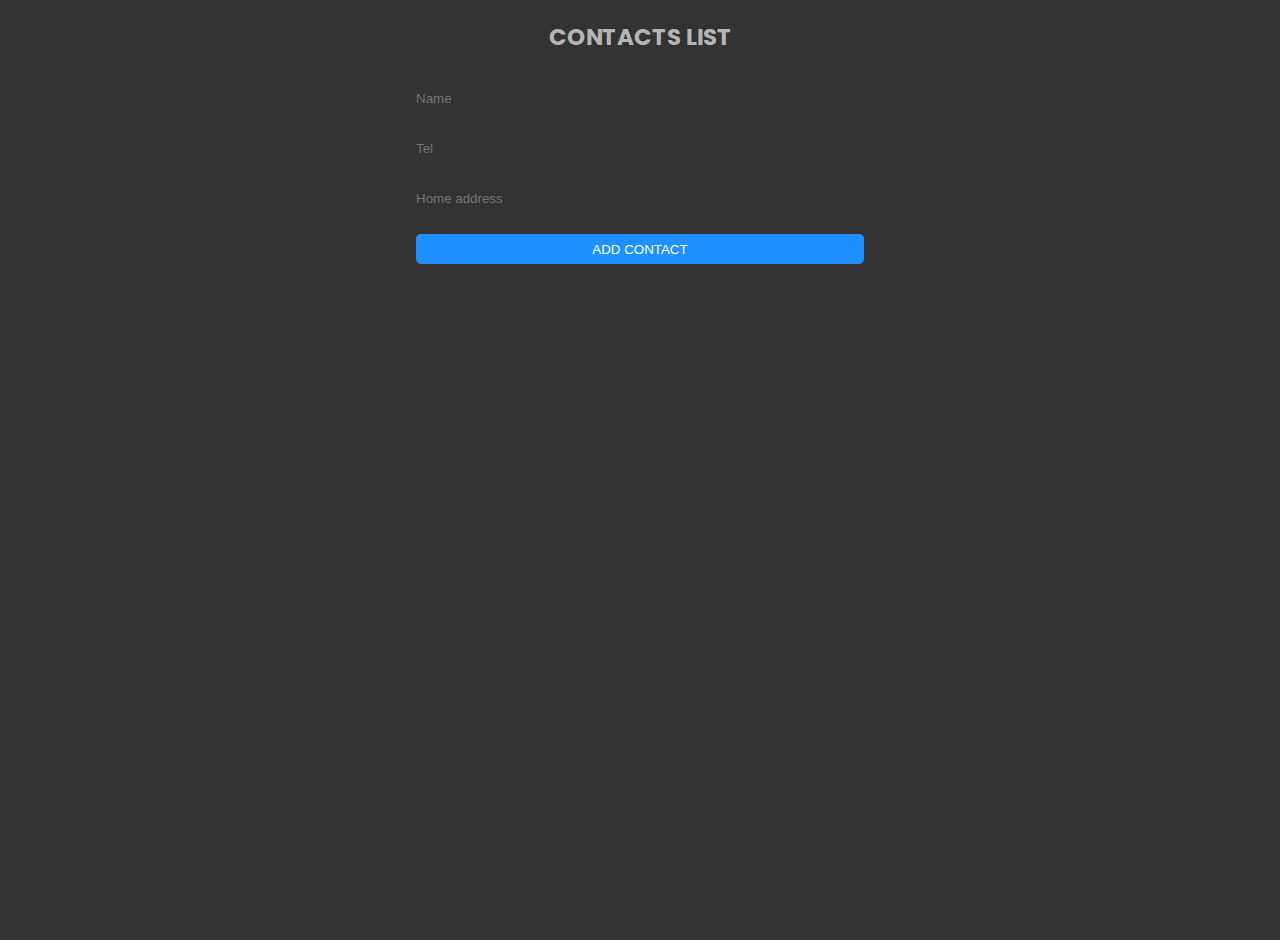
<file: Contact_list/index.html>
<!DOCTYPE html>
<html lang="en">
<head>
    <meta charset="UTF-8">
    <meta http-equiv="X-UA-Compatible" content="IE=edge">
    <meta name="viewport" content="width=device-width, initial-scale=1.0">
    <link rel="preconnect" href="https://fonts.googleapis.com">
    <link rel="preconnect" href="https://fonts.gstatic.com" crossorigin>
    <link href="https://fonts.googleapis.com/css2?family=Poppins:wght@400;700&display=swap" rel="stylesheet">
    <link href="https://fonts.googleapis.com/icon?family=Material+Icons" rel="stylesheet">
    <link rel="stylesheet" href="styles.css">
    <title>Contact list</title>
</head>
<body>
    <div class="container">
        <header>
            <h2>Contacts List</h2>
        </header>
        <div class="dates-form">
            <input type="text" class="name" placeholder="Name">
            <input type="number" class="number" placeholder="Tel">
            <input type="text" class="address" placeholder="Home address">
            <button id="btn-add">add contact</button>

            <div id="contacts-list">
            </div>
        </div>
    </div>

    <script src="functions.js"></script>
    <script src="main.js"></script>
</body>
</html>
</file>
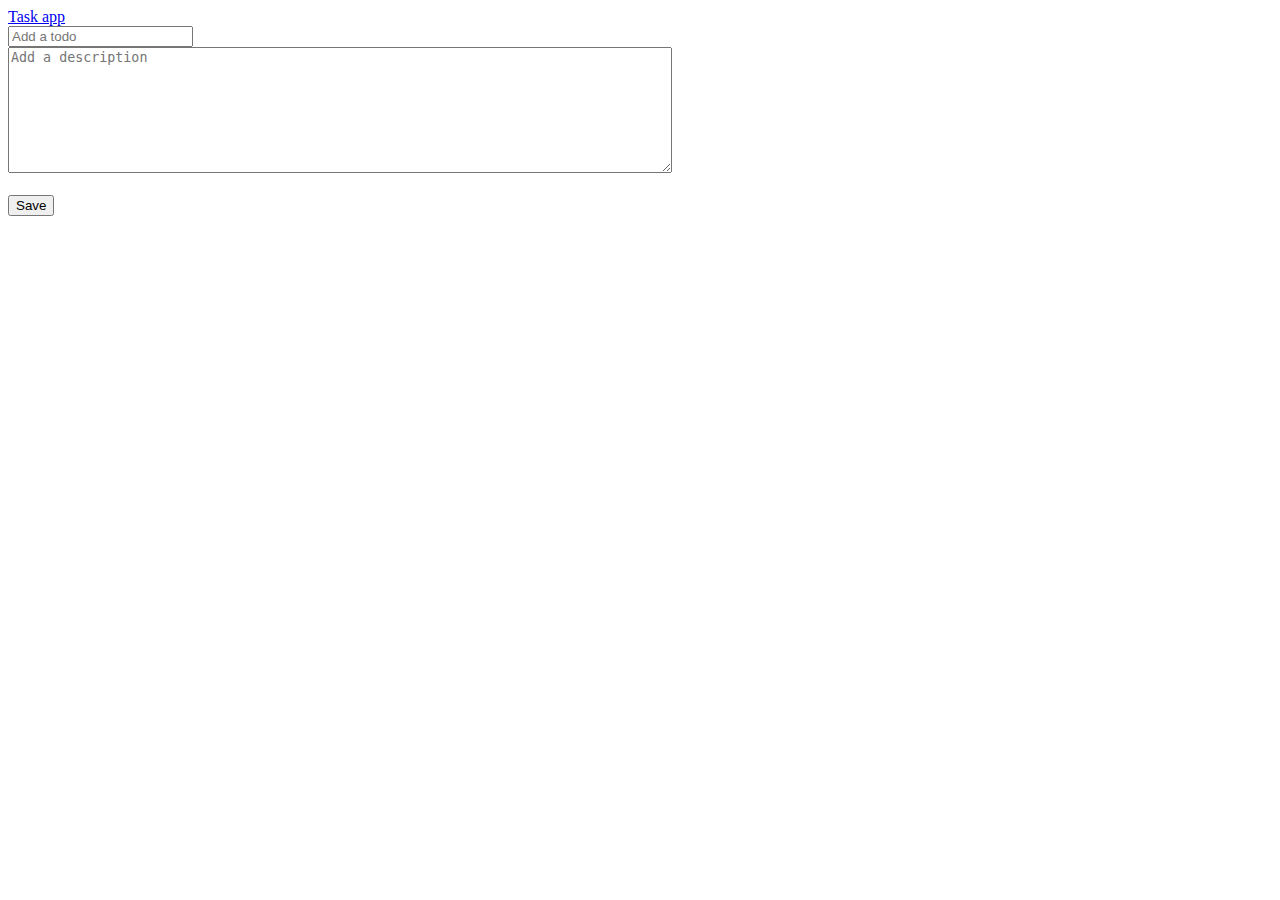
<file: Notepad/index.html>
<!DOCTYPE html>
<html lang="en">
<head>
    <meta charset="UTF-8">
    <meta http-equiv="X-UA-Compatible" content="IE=edge">
    <meta name="viewport" content="width=device-width, initial-scale=1.0">
    <link href="https://cdn.jsdelivr.net/npm/bootstrap@5.0.2/dist/css/bootstrap.min.css" rel="stylesheet" integrity="sha384-EVSTQN3/azprG1Anm3QDgpJLIm9Nao0Yz1ztcQTwFspd3yD65VohhpuuCOmLASjC" crossorigin="anonymous">
    <title>App of notepad</title>
</head>
<body>
    <!-- Navigation -->
    <nav class="navbar navbar-light bg-light">
        <div class="container">
            <a href="#" class="navbar-brand">Task app</a>
        </div>
    </nav>

    <!-- Main content -->
    <div class="container">
        <div class="row">
            <div class="col-md-4">
                <div class="card">
                    <div class="card-body">
                        <form id="formTask">
                            <div class="form-group">
                                <input type="text" name="title" id="title" placeholder="Add a todo" class="form-control">
                            </div>
                            <div class="form-group">
                                <textarea id="description" class="form-control" cols="80" rows="8" placeholder="Add a description"></textarea>
                            </div>
                            <br>
                            <div class="d-grid gap-2">
                                <button type="submit" class="btn btn-primary">Save</button>
                            </div>
                        </form>
                    </div>
                </div>
            </div>
            <div class="col-md-8">
                <div id="taskView"></div>
            </div>
        </div>
    </div>

    <!-- <template id="template">
        <div class="card">
            <div class="card-body">
                <p>${element}</p>
                <a class="btn btn-danger">Delete</a>
            </div>
        </div>
    </template> -->

    <script src="app.js"></script>
</body>
</html>
</file>
<file: Contact_list/styles.css>
*,::after,*::before{
    margin: 0;
    padding: 0;
    box-sizing: border-box;
}

html{
    font-family: 'Poppins', sans-serif;
    font-size: 62.5%;
}

body{
    background-color: rgba(0, 0, 0, .8);
    color: rgba(200, 200, 200, .9);
}

.container{
    height: 100vh;
    width: 70vw;
    margin: 2rem auto;
}

.container h2{
    text-transform: uppercase;
    text-align: center;
    margin-bottom: 2rem;
    font-size: 2.3rem ;
}

.dates-form{
    display: block;
    width: 50%;
    margin: 1rem auto;
    display: flex;
    flex-direction: column;
}

.dates-form input{
    margin: 1rem 0rem;
    line-height: 3rem;
    background: none;
    outline: 0;
    border: 0;
    color: white;
}

.dates-form input:active{
    border-bottom: 1px solid white;
}

.dates-form input:focus{
    border-bottom: 1px solid white;
}

.dates-form button{
    margin: 1rem 0rem;
    background-color: dodgerblue;
    border: 0;
    outline: 0;
    height: 30px;
    border-radius: 5px;
    text-transform: uppercase;
    color: white;
    cursor: pointer;
}

.contacts-list{
    display: flex;
    flex-direction: column;
}

.contact{
    display: flex;
    flex-direction: row;
    justify-content: space-between;
    height: 30px;
}

.icon{
    color: tomato;
    cursor: pointer;
}
</file>
